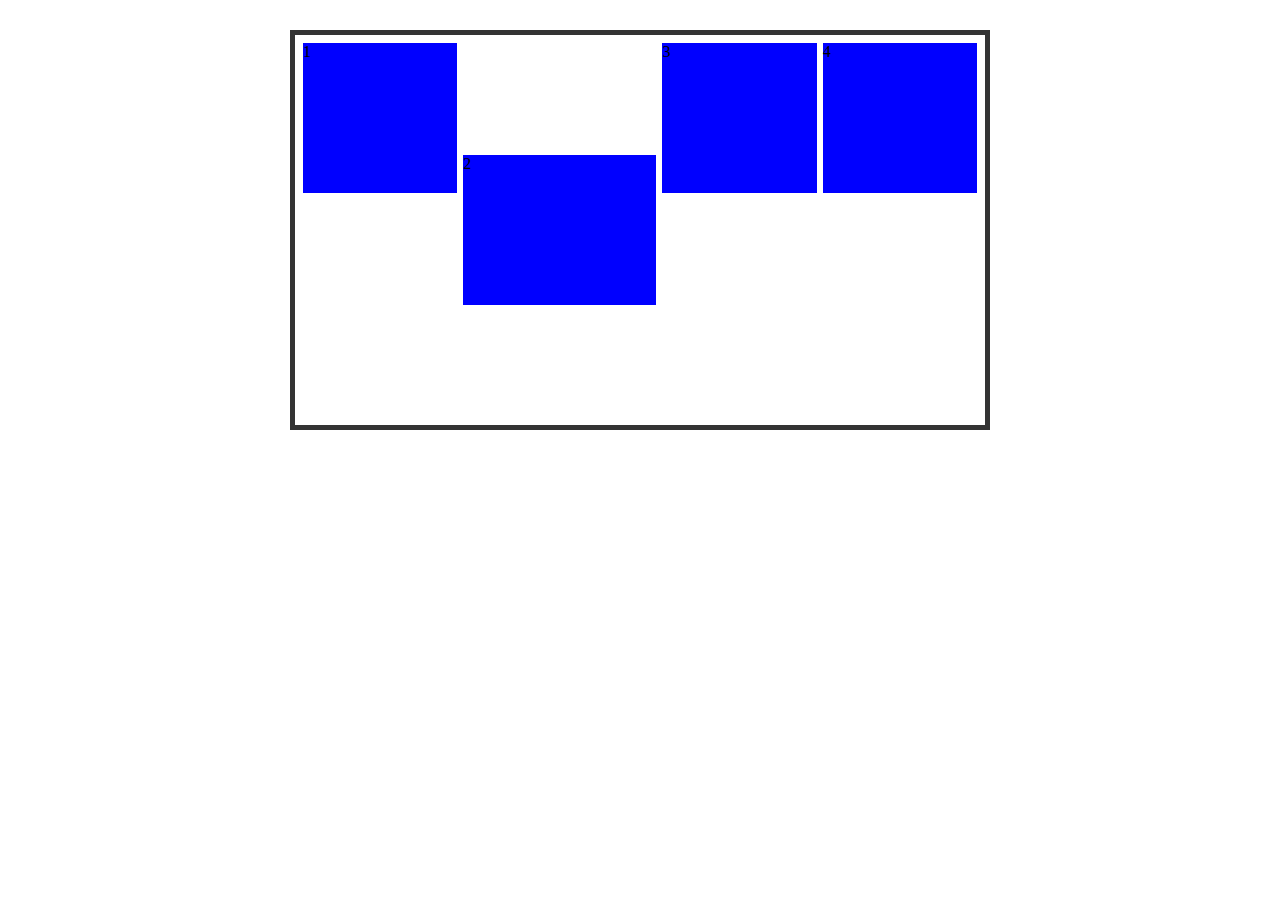
<file: flexbox1/index.html>
<!DOCTYPE html>
<html lang="en">
  <head>
    <meta charset="UTF-8" />
    <meta name="viewport" content="width=device-width, initial-scale=1.0" />
    <link rel="stylesheet" href="style.css" />
    <title>Flexbox</title>
  </head>
  <body>
    <div class="container">
      <div class="satu">1</div>
      <div class="dua">2</div>
      <div class="tiga">3</div>
      <div class="empat">4</div>
      <!-- <div class="satu">1</div>
      <div class="dua">2</div>
      <div class="tiga">3</div>
      <div class="empat">4</div> -->
    </div>
  </body>
</html>
</file>
<file: flexbox1/style.css>
/* pastikan parentnya flex dulu */
.container {
  width: 700px;
  border: 5px solid #333;
  margin: 30px auto;
  padding: 5px;
  box-sizing: border-box;
  display: flex;
  /* flex-direction: row; */
  /* flex-direction: row-reverse; */
  /* flex-direction: column; */
  /* flex-direction: column-reverse; */
  /* flex-wrap: wrap; untuk menurukan elemnt yang tidak kebagian tempat */
  /* justify-content: flex-start; */
  /* justify-content: flex-end; */
  /* justify-content: center; */
  /* justify-content: space-between; */
  /* justify-content: space-around; */
  /* justify-content: space-evenly; */
  height: 400px;
  /* align-items: flex-start; */
  /* align-items: flex-end; */
  /* align-items: center; */
  /* align-items: stretch; */
  /* align-items: baseline; */
  /* flex-wrap: wrap; */
  /* align-content: flex-start; */
  /* align-content: flex-end; */
  /* align-content: center; */
  /* align-content: space-between; */
  /* align-content: space-around; */
}
.container div {
  width: 150px;
  height: 150px;
  background-color: blue;
  margin: 3px;
  flex-grow: 1;
}
.container div.dua {
  flex-grow: 10;
  /* align-self: flex-start; */
  /* align-self: flex-end; */
  align-self: center;
}
/* .container div.tiga {
  font-size: 40px;
} */

/* .container div.satu {
  order: 3;
}
.container div.dua {
  order: 2;
}
.container div.tiga {
  order: 1;
}
.container div.empat {
  order: 0;
} */
</file>
